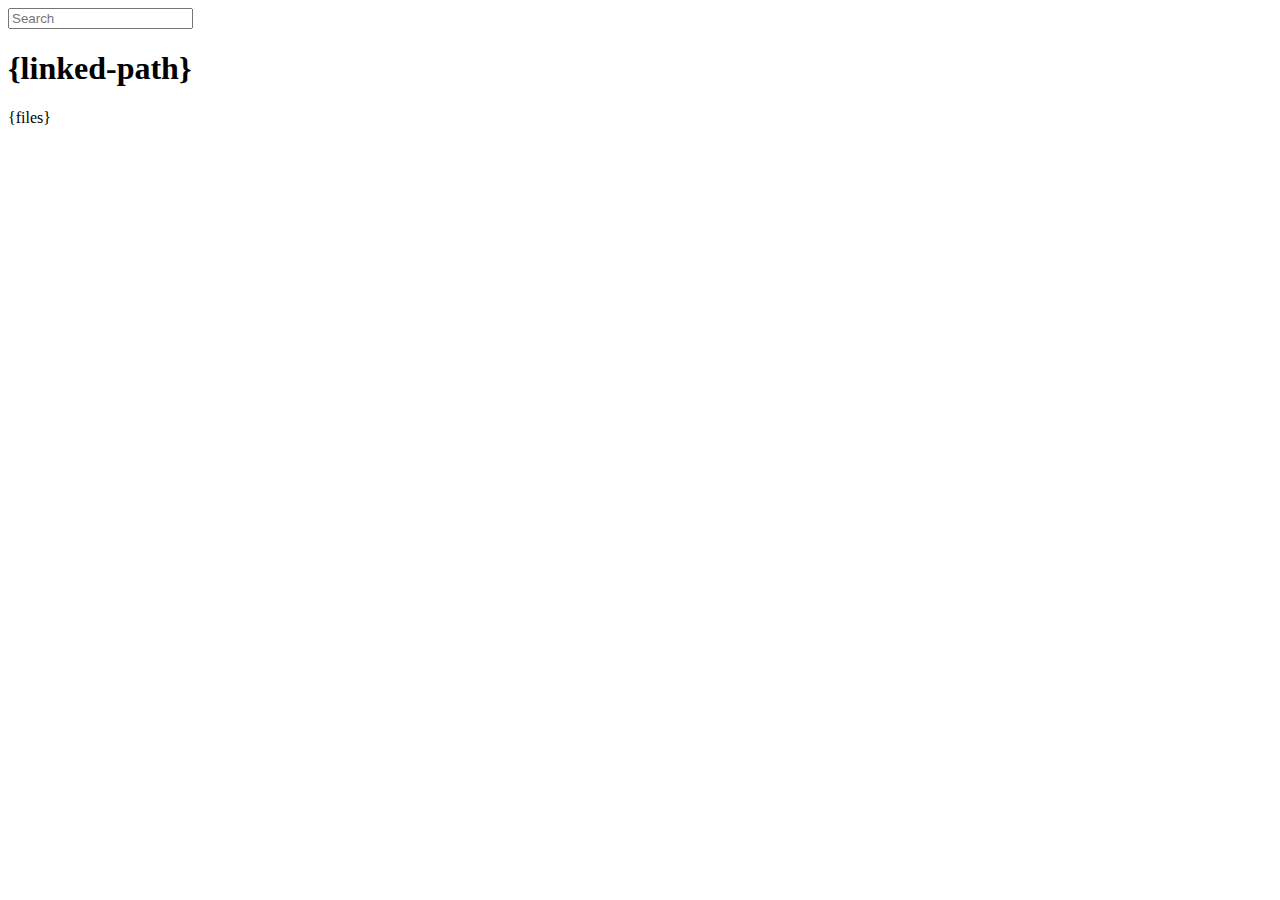
<file: iQLotus Source/node_modules/connect/lib/public/directory.html>
<!DOCTYPE html>
<html>
  <head>
    <meta charset='utf-8'> 
    <meta name="viewport" content="width=device-width, initial-scale=1.0, maximum-scale=1.0, user-scalable=no" />
    <title>listing directory {directory}</title>
    <style>{style}</style>
    <script>
      function $(id){
        var el = 'string' == typeof id
          ? document.getElementById(id)
          : id;

        el.on = function(event, fn){
          if ('content loaded' == event) {
            event = window.attachEvent ? "load" : "DOMContentLoaded";
          }
          el.addEventListener
            ? el.addEventListener(event, fn, false)
            : el.attachEvent("on" + event, fn);
        };

        el.all = function(selector){
          return $(el.querySelectorAll(selector));
        };

        el.each = function(fn){
          for (var i = 0, len = el.length; i < len; ++i) {
            fn($(el[i]), i);
          }
        };

        el.getClasses = function(){
          return this.getAttribute('class').split(/\s+/);
        };

        el.addClass = function(name){
          var classes = this.getAttribute('class');
          el.setAttribute('class', classes
            ? classes + ' ' + name
            : name);
        };

        el.removeClass = function(name){
          var classes = this.getClasses().filter(function(curr){
            return curr != name;
          });
          this.setAttribute('class', classes.join(' '));
        };

        return el;
      }

      function search() {
        var str = $('search').value
          , links = $('files').all('a');

        links.each(function(link){
          var text = link.textContent;

          if ('..' == text) return;
          if (str.length && ~text.indexOf(str)) {
            link.addClass('highlight');
          } else {
            link.removeClass('highlight');
          }
        });
      }

      $(window).on('content loaded', function(){
        $('search').on('keyup', search);
      });
    </script>
  </head>
  <body class="directory">
    <input id="search" type="text" placeholder="Search" autocomplete="off" />
    <div id="wrapper">
      <h1>{linked-path}</h1>
      {files}
    </div>
  </body>
</html>
</file>
